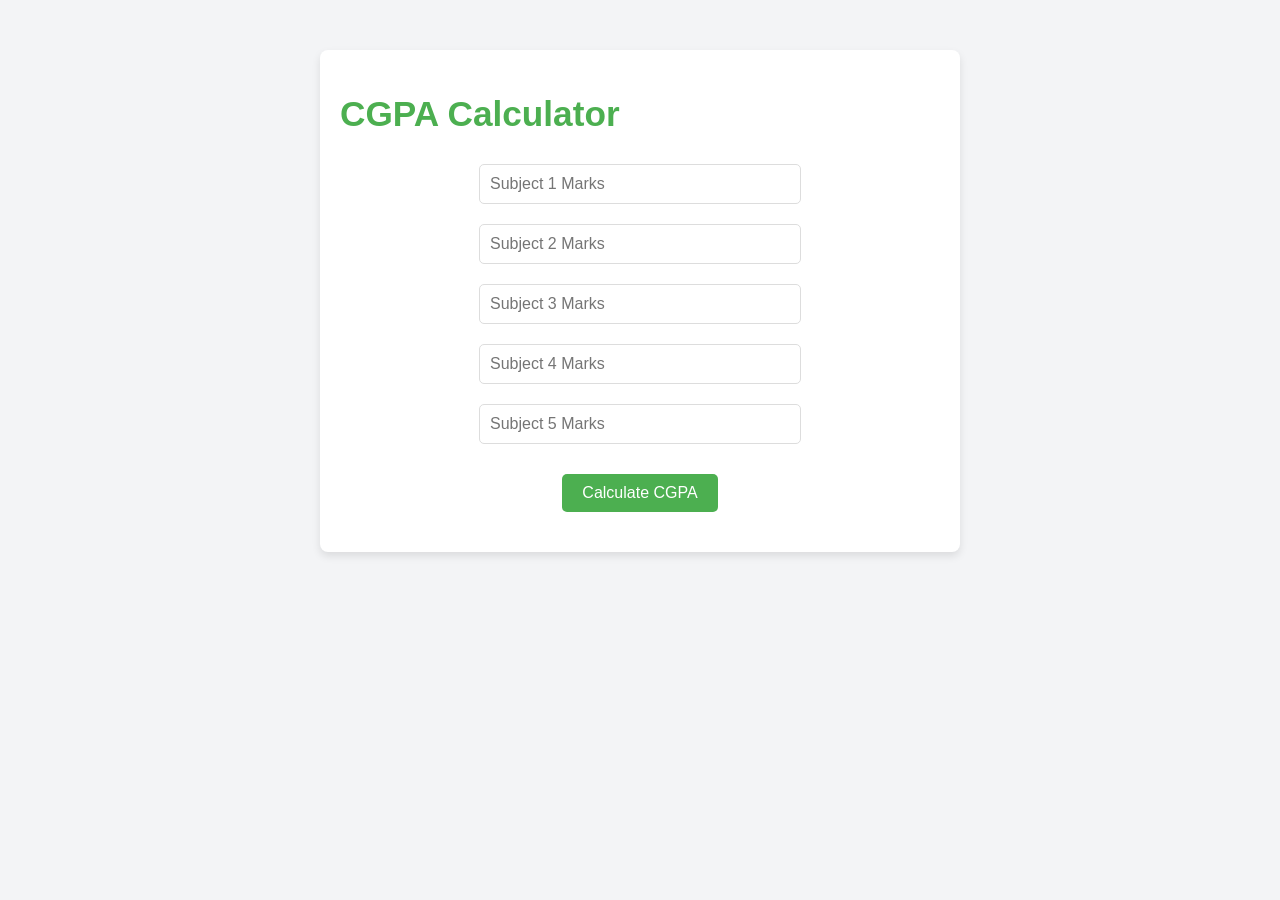
<file: MWA project/cgpa_cal.html>
<!DOCTYPE html>
<html lang="en">
<head>
  <meta charset="UTF-8">
  <meta name="viewport" content="width=device-width, initial-scale=1.0">
  <title>CGPA Calculator</title>
  <style>
    body {
      font-family: Arial, sans-serif;
      margin: 0;
      padding: 0;
      background-color: #f3f4f6;
      color: #333;
    }

    .container {
      max-width: 600px;
      margin: 50px auto;
      padding: 20px;
      background-color: #fff;
      box-shadow: 0 4px 8px rgba(0, 0, 0, 0.1);
      border-radius: 8px;
    }

    h1 {
      color: #4CAF50;
      font-size: 2.2em;
      margin-bottom: 20px;
    }

    form {
      display: flex;
      flex-direction: column;
      align-items: center;
    }

    input[type="number"] {
      width: calc(100% - 40px);
      max-width: 300px;
      margin: 10px 0;
      padding: 10px;
      border: 1px solid #ddd;
      border-radius: 5px;
      font-size: 16px;
    }

    button {
      margin-top: 20px;
      padding: 10px 20px;
      background-color: #4CAF50;
      color: white;
      border: none;
      border-radius: 5px;
      cursor: pointer;
      font-size: 16px;
    }

    button:hover {
      background-color: #45a049;
    }

    #result {
      margin-top: 20px;
      font-size: 1.5em;
      color: #555;
    }
  </style>
</head>
<body>
  <div class="container">
    <h1>CGPA Calculator</h1>
    <form id="cgpaForm">
      <input type="number" id="subject1" placeholder="Subject 1 Marks" min="0" max="100" required>
      <input type="number" id="subject2" placeholder="Subject 2 Marks" min="0" max="100" required>
      <input type="number" id="subject3" placeholder="Subject 3 Marks" min="0" max="100" required>
      <input type="number" id="subject4" placeholder="Subject 4 Marks" min="0" max="100" required>
      <input type="number" id="subject5" placeholder="Subject 5 Marks" min="0" max="100" required>
      <button type="button" onclick="calculateCGPA()">Calculate CGPA</button>
    </form>
    <h2 id="result"></h2>
  </div>
  <script src="script.js"></script>
</body>
</html>
</file>
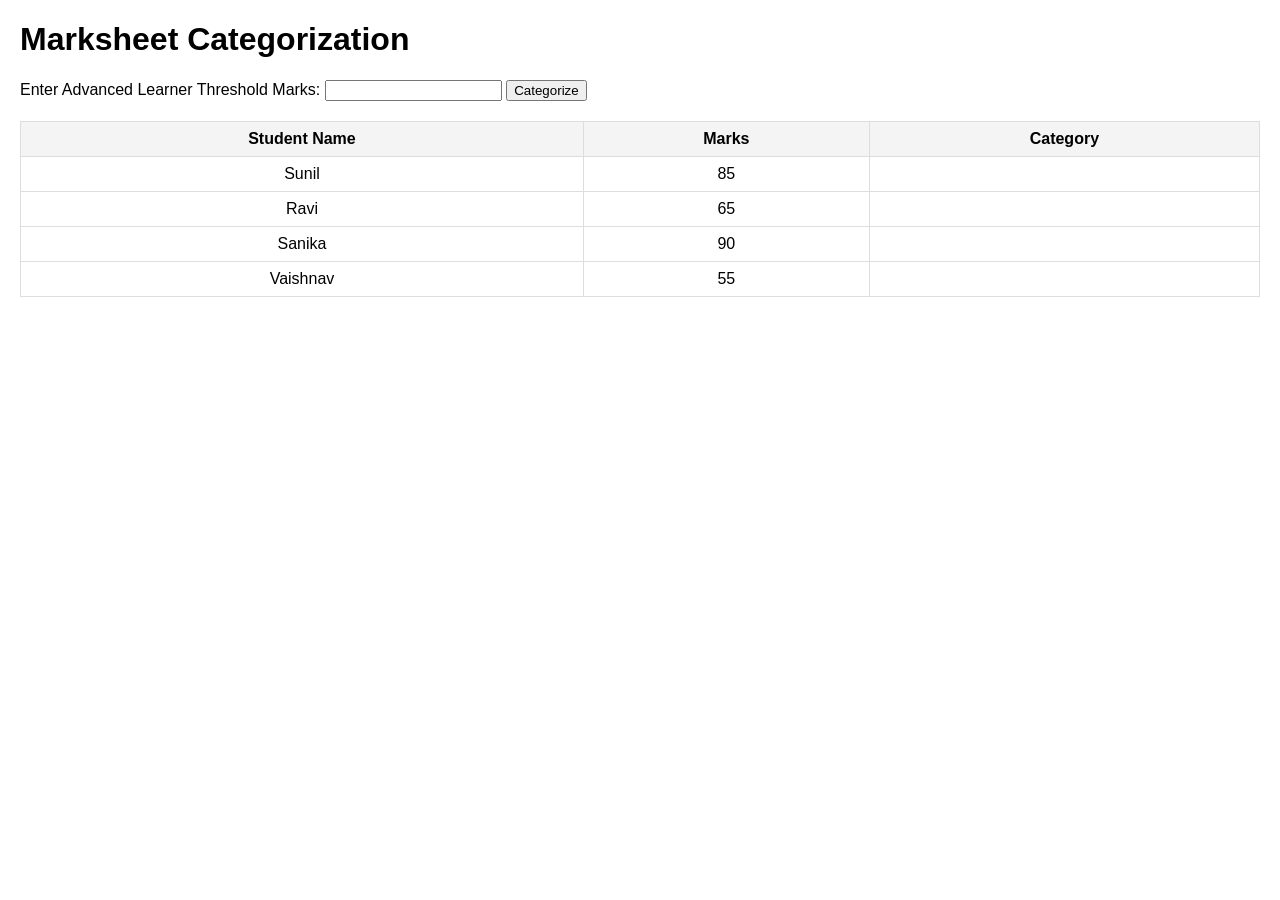
<file: MWA project/index1.html>
<!DOCTYPE html>
<html lang="en">
<head>
    <meta charset="UTF-8">
    <meta name="viewport" content="width=device-width, initial-scale=1.0">
    <title>Student Categorization</title>
    
    <style>
        body {
            font-family: Arial, sans-serif;
            margin: 20px;
        }
        table {
            width: 100%;
            border-collapse: collapse;
            margin-top: 20px;
        }
        th, td {
            border: 1px solid #ddd;
            padding: 8px;
            text-align: center;
        }
        th {
            background-color: #f4f4f4;
        }
        .advanced {
            background-color: #d4edda;
        }
        .slow {
            background-color: #f8d7da;
        }
    </style>
    
</head>
<body>
    <!--img src="jspmrscoe.png" alt="JSPM RSCOE" /-->
    <h1>Marksheet Categorization</h1>
    <label for="threshold">Enter Advanced Learner Threshold Marks: </label>
    <input type="number" id="threshold" >
    <button onclick="categorize()">Categorize</button>

    <table id="marksheet">
        <thead>
            <tr>
                <th>Student Name</th>
                <th>Marks</th>
                <th>Category</th>
            </tr>
        </thead>
        <tbody>
            <tr>
                <td>Sunil</td>
                <td>85</td>
                <td></td>
            </tr>
            <tr>
                <td>Ravi</td>
                <td>65</td>
                <td></td>
            </tr>
            <tr>
                <td>Sanika</td>
                <td>90</td>
                <td></td>
            </tr>
            <tr>
                <td>Vaishnav</td>
                <td>55</td>
                <td></td>
            </tr>
        </tbody>
    </table>

    <script>
        function categorize() {
            const threshold = document.getElementById('threshold').value;
            if (threshold === '') {
                alert("Please enter a threshold value.");
                return;
            }

            const rows = document.querySelectorAll("#marksheet tbody tr");
            rows.forEach(row => {
                const marks = parseInt(row.cells[1].innerText, 10);
                const categoryCell = row.cells[2];

                if (marks >= threshold) {
                    categoryCell.innerText = "Advanced Learner";
                    row.className = "advanced";
                } else {
                    categoryCell.innerText = "Slow Learner";
                    row.className = "slow";
                }
            });
        }
    </script>
     
</body>
</html>
</file>
